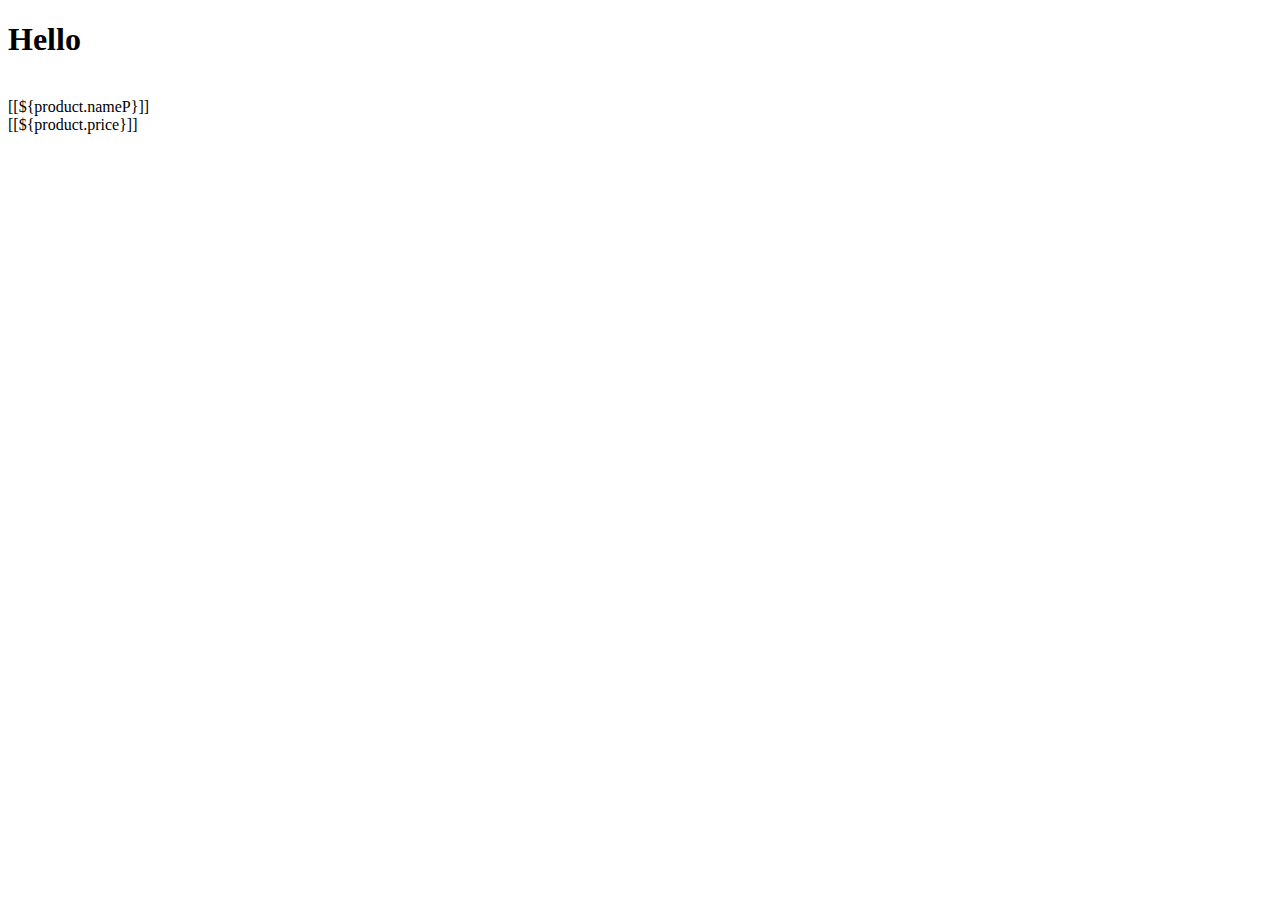
<file: src/main/resources/templates/index.html>
<!DOCTYPE html>
<html lang="en" xmlns:th="http://www.thymeleaf.org">
<head>
    <meta charset="UTF-8">
    <title>My Application</title>
    <link rel="stylesheet" type="text/css" th:href="@{/webjars/bootstrap/css/bootstrap.min.css}"/>
</head>
<body>
<div class="container-fluid text-center">
    <h1>Hello</h1>
    <th:block th:each="product : ${listProduct}">
        <div class="item">
            <div class="image">
                <img th:src="${product.image}">
            </div>
            <div>[[${product.nameP}]]</div>
            <div>[[${product.price}]]</div>
        </div>
    </th:block>
</div>
</body>
</html>
</file>
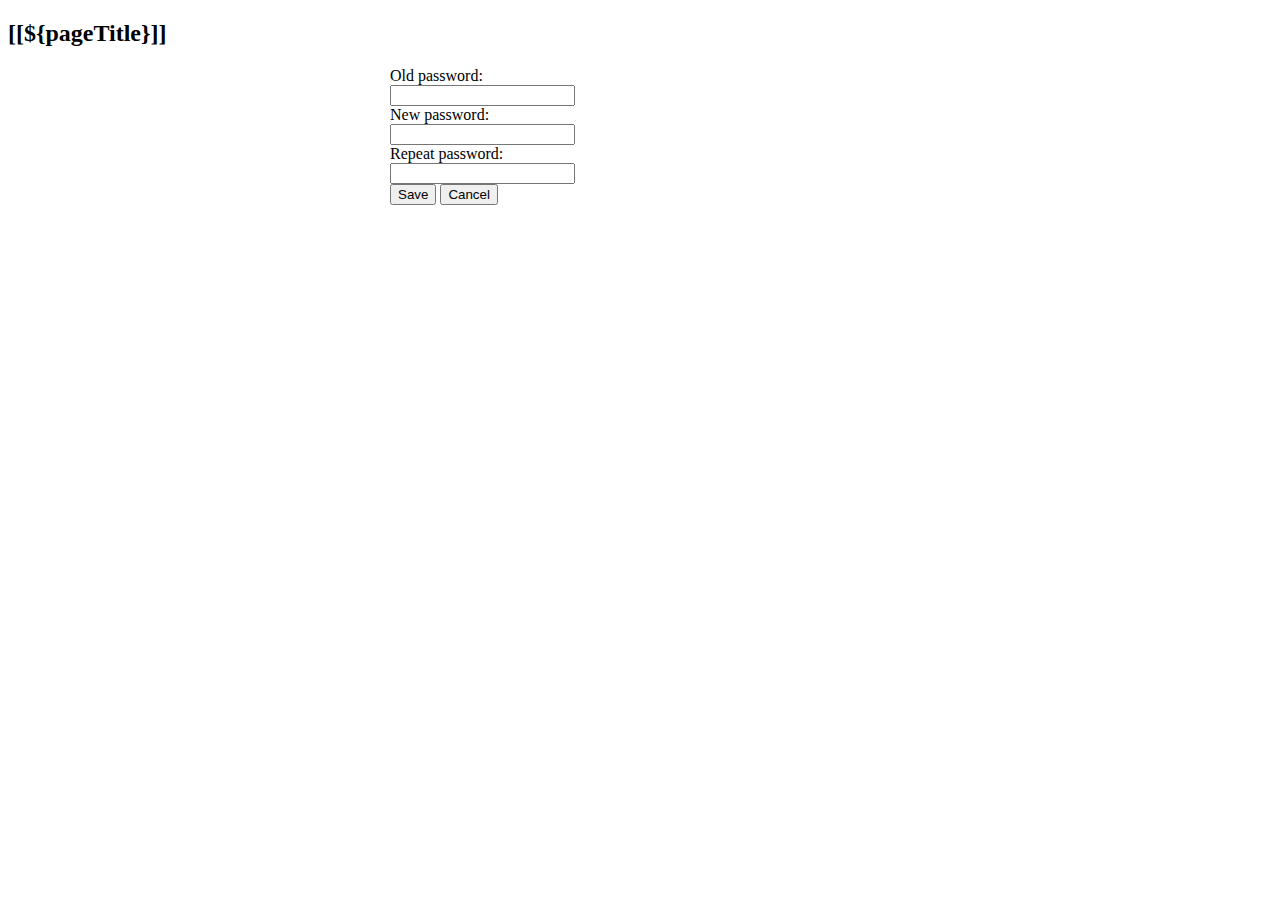
<file: src/main/resources/templates/admin_manager/admin_changepass.html>
<!DOCTYPE html>
<html lang="en" xmlns:th="http://www.thymeleaf.org">
<head>
    <meta charset="UTF-8">
    <title>[[${pageTitle}]]</title>
    <link rel="stylesheet"type="text/css"th:href="@{/webjars/bootstrap/css/bootstrap.min.css}"/>
</head>
<body>
<div class="container-fluid">
    <div class="text-center"><h2>[[${pageTitle}]]</h2></div>
    <div class="text-center" th:if="${message}" th:text="${message}"></div>
    <form th:action="@{/admin_manager/changePass}" method="post" enctype="multipart/form-data"
          style="max-width:500px; margin:0 auto;">

        <div class="border border-secondary rounded p-3">

            <div class="form-group row">
                <label class="col-sm-4 col-form-label">Old password:</label>
                <div class="col-sm-8">
                    <input type="text" name="oldPass" class="form-control" required autocomplete="off" minlength="1"/>
                </div>
            </div>
            <div class="form-group row">
                <label class="col-sm-4 col-form-label">New password:</label>
                <div class="col-sm-8">
                    <input type="password" name="newPass" class="form-control" required minlength="1"/>
                </div>
            </div>
            <div class="form-group row">
                <label class="col-sm-4 col-form-label">Repeat password:</label>
                <div class="col-sm-8">
                    <input type="password" name="rePass" class="form-control" required minlength="1"/>
                </div>
            </div>
            <div class="text-center">
                <button type="submit" class="btn btn-primary m-2" >Save</button>
                <button type="button" class="btn btn-secondary m-2" onclick="cancelForm()">Cancel</button>
            </div>
        </div>
    </form>
</div>
<script>
    function cancelForm() {
        window.location = "[[@{/manager-admin}]]";
    }
</script>
</body>
</html>
</file>
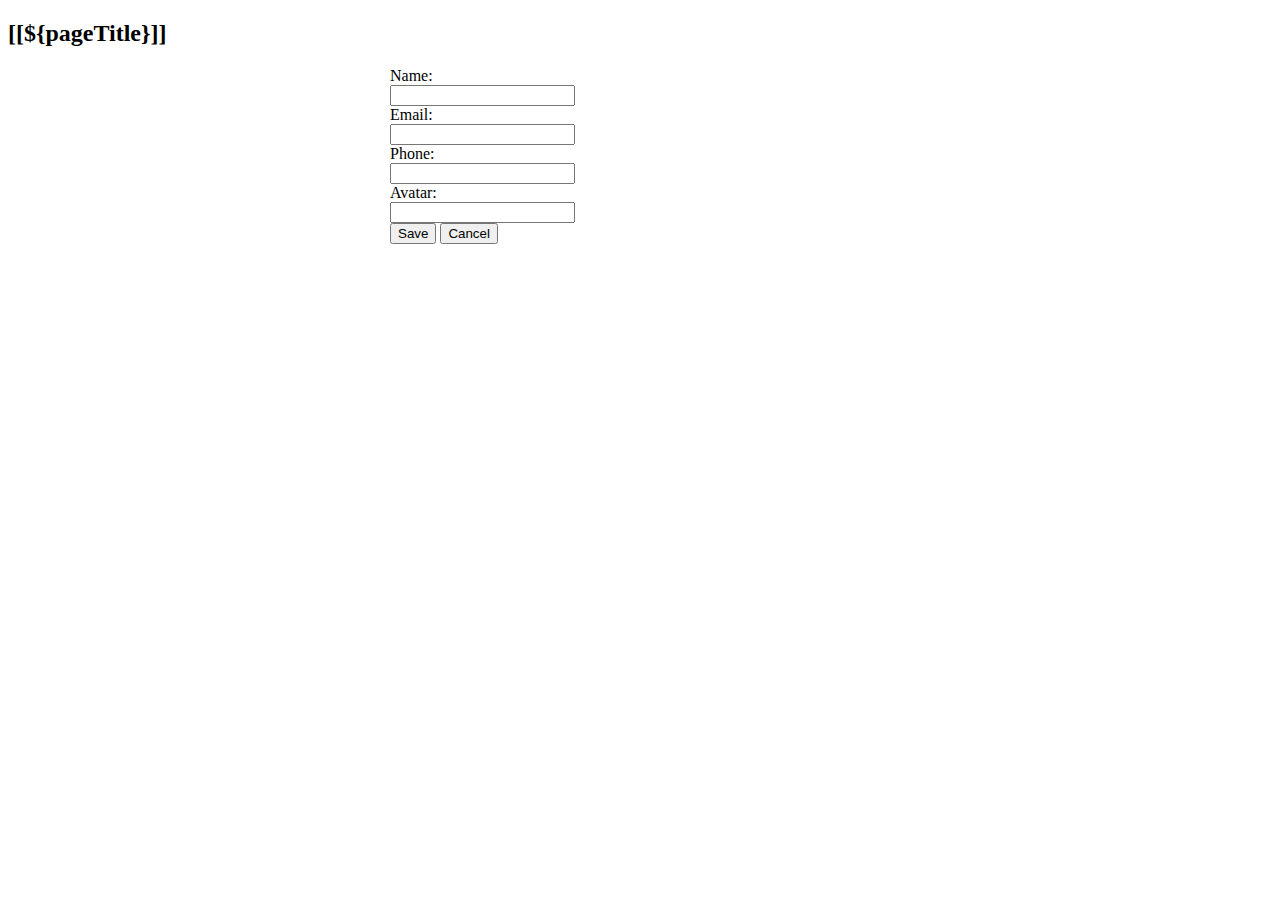
<file: src/main/resources/templates/admin_manager/admin_form.html>
<!DOCTYPE html>
<html lang="en" xmlns:th="http://www.thymeleaf.org">
<head>
    <meta charset="UTF-8">
    <title>[[${pageTitle}]]</title>
    <link rel="stylesheet"type="text/css"th:href="@{/webjars/bootstrap/css/bootstrap.min.css}"/>
</head>
<body>
<div class="container-fluid">
    <div class="text-center"><h2>[[${pageTitle}]]</h2></div>
    <form th:action="@{/admin_manager/save}" method="post" enctype="multipart/form-data"
          style="max-width:500px; margin:0 auto;">

        <div  th:if="${accMe.idA}">
                <input type="hidden" th:value="${accMe.idA}" name="id" >
        </div>
        <div class="border border-secondary rounded p-3">
            <div class="form-group row">
                <label class="col-sm-4 col-form-label">Name:</label>
                <div class="col-sm-8">
                    <input type="text" th:value="${accMe.name}" name="name" class="form-control" required minlength="1"/>
                </div>
            </div>
            <div class="form-group row">
                <label class="col-sm-4 col-form-label">Email:</label>
                <div class="col-sm-8">
                    <input type="text" name="email" th:value="${accMe.email}" class="form-control" required minlength="1"/>
                </div>
            </div>
            <div class="form-group row">
                <label class="col-sm-4 col-form-label">Phone:</label>
                <div class="col-sm-8">
                    <input type="text" name = "sdt" th:value="${accMe.sdt}" class="form-control" minlength="1"/>
                </div>
            </div>
            <div class="form-group row">
                <label class="col-sm-4 col-form-label">Avatar:</label>
                <div class="col-sm-8">
                    <input type="text" th:value="${accMe.avatar}" class="form-control" name="avatar"/>
                </div>
            </div>
            <div class="text-center">
                <button type="submit" class="btn btn-primary m-2" >Save</button>
                <button type="button" class="btn btn-secondary m-2" onclick="cancelForm()">Cancel</button>
            </div>
        </div>
    </form>
</div>
<script>
    function cancelForm() {
        window.location = "[[@{/manager-admin}]]";
    }
</script>
</body>
</html>
</file>
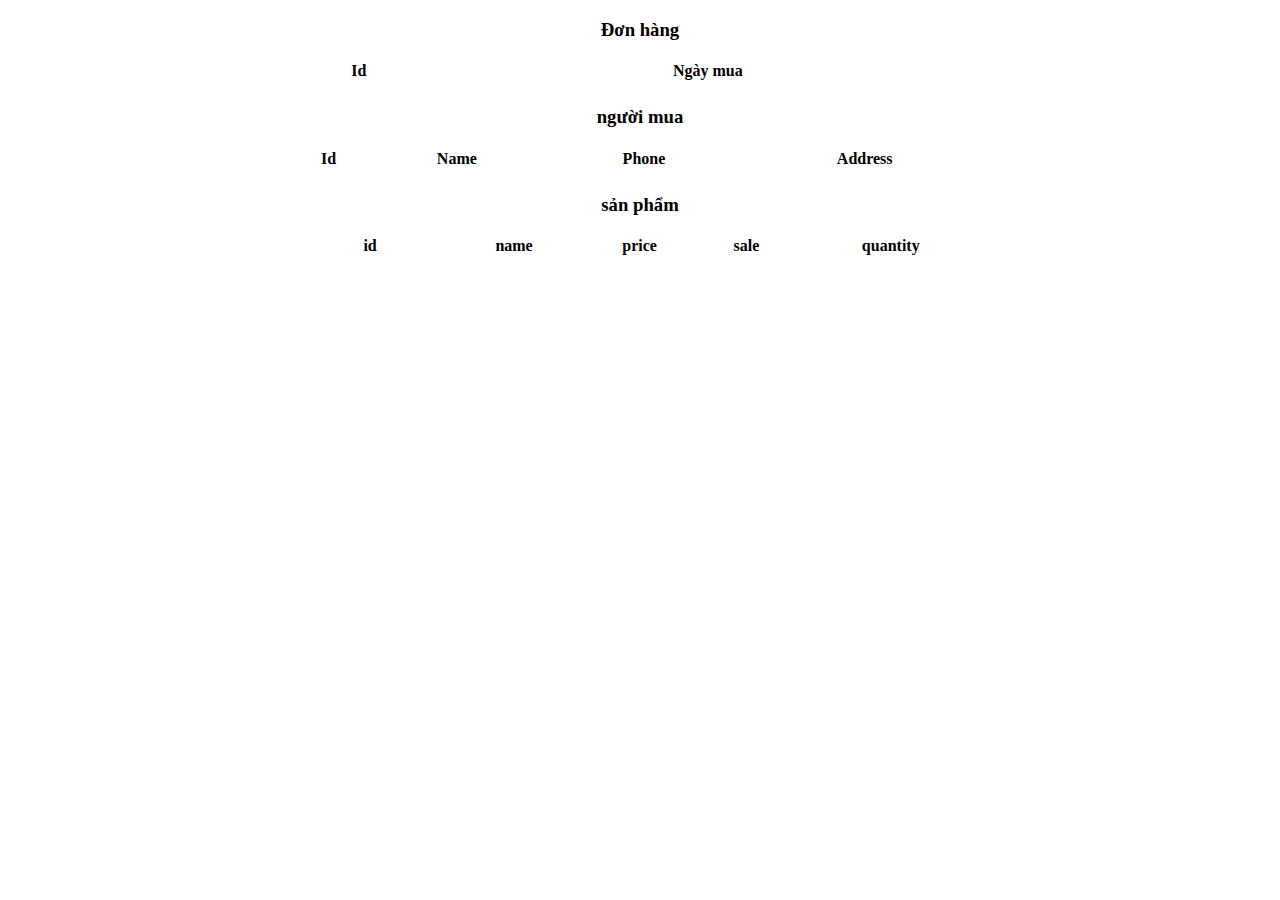
<file: src/main/resources/templates/oder_manager/test.html>
<!DOCTYPE html>
<html lang="en"  xmlns:th="http://www.thymeleaf.org">
<head>
    <meta charset="UTF-8">
    <title>Title</title>
    <style>
        table {
            width: 100%;
        }
    </style>
</head>
<body>
    <h3 style="text-align: center">Đơn hàng</h3>
    <div style="max-width: 700px; text-align: center; margin: auto">
        <table>
            <thead>
            <th>Id</th>
            <th>Ngày mua</th>
            </thead>
            <tbody>
            <td th:each="item : ${billOArr}">
                <span th:text="${item}"></span>
            </td>
            </tbody>
        </table><h3 style="text-align: center">người mua</h3>
        <table>
            <thead>
            <th>Id</th>
            <th>Name</th>
            <th>Phone</th>
            <th>Address</th>
            </thead>
            <tbody>
            <td th:each="item : ${billCArr}">
                <span th:text="${item}"></span>
            </td>
            </tbody>
        </table>
        <h3 style="text-align: center">sản phẩm</h3>
        <table>
            <thead>
            <th>id</th>
            <th>name</th>
            <th>price</th>
            <th>sale</th>
            <th>quantity</th>
            </thead>
            <tbody>
            <tr th:each=" list: ${billOlPArr}">
                <td style="padding: 12px 24px" th:each="i : ${list}">
                    <span th:text="${i}"></span>
                </td>
            </tr>
            </tbody>
        </table>
    </div>
</body>
</html>
</file>
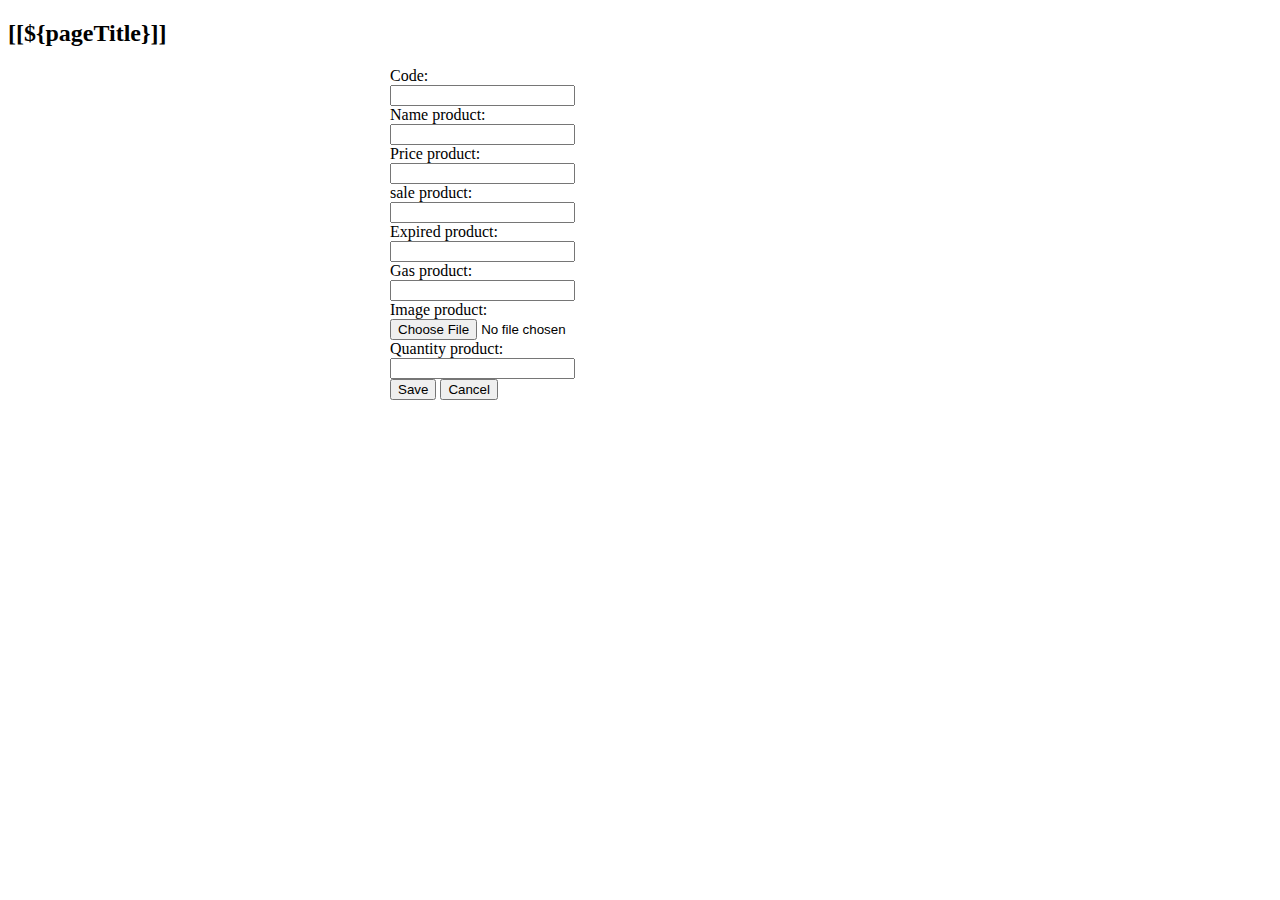
<file: src/main/resources/templates/product_manager/Product_form.html>
<!DOCTYPE html>
<html lang="en" xmlns:th="http://www.thymeleaf.org">
<head>
    <meta charset="UTF-8">
    <title>[[${pageTitle}]]</title>
    <link rel="stylesheet"type="text/css"th:href="@{/webjars/bootstrap/css/bootstrap.min.css}"/>
</head>
<body>
<div class="container-fluid">
    <div class="text-center"><h2>[[${pageTitle}]]</h2></div>
    <form th:action="@{/products_manager/save}" method="post" enctype="multipart/form-data"
          style="max-width:500px; margin:0 auto;">
        <div  th:if="${product.idP}">
            <input type="hidden" th:value="${product.idP}" name="idP" >
        </div>
        <div  th:unless="${product.idP}" >
            <input type="hidden" th:value="0" name="idP" >
        </div>
        <div class="border border-secondary rounded p-3">
            <div class="form-group row">
            <label class="col-sm-4 col-form-label">Code:</label>
            <div class="col-sm-8">
                <input type="text" th:value="${product.pCode}" name="pCode" class="form-control" required minlength="1"/>
            </div>
        </div>
            <div class="form-group row">
                <label class="col-sm-4 col-form-label">Name product:</label>
                <div class="col-sm-8">
                    <input type="text" name="name" th:value="${product.nameP}" class="form-control" required minlength="1"/>
                </div>
            </div>
            <div class="form-group row">
                <label class="col-sm-4 col-form-label">Price product:</label>
                <div class="col-sm-8">
                    <input type="text" name = "price" th:value="${product.price}" class="form-control" minlength="1"/>
                </div>
            </div>
            <div class="form-group row">
                <label class="col-sm-4 col-form-label">sale product:</label>
                <div class="col-sm-8">
                    <input type="text" th:value="${product.sale}" name="sale"/>
                </div>
            </div>
            <div class="form-group row">
                <label class="col-sm-4 col-form-label">Expired product:</label>
                <div class="col-sm-8">
                    <input type="text" name="expired" th:value="${product.expired}" class="form-control" minlength="1"/>
                </div>
            </div>
            <div class="form-group row">
                <label class="col-sm-4 col-form-label">Gas product:</label>
                <div class="col-sm-8">
                    <input type="text" name="gas" th:value="${product.gas}" class="form-control" minlength="1"/>
                </div>
            </div>
            <div class="form-group row">
                <label class="col-sm-4 col-form-label">Image product:</label>
                <div class="col-sm-8">
                    <input type="file" name="fileImage" id="fileImage" accept="image/png, image/jpeg">
                </div>
            </div>
            <div class="form-group row">
                <label class="col-sm-4 col-form-label">Quantity product:</label>
                <div class="col-sm-8">
                    <input type="text" th:value="${product.quantity}" name="quantity" class="form-control" required minlength="1"/>
                </div>
            </div>
            <div class="text-center">
                <button type="submit"class="btn btn-primary m-2" >Save</button>
                <button type="button"class="btn btn-secondary m-2" onclick="cancelForm()">Cancel</button>
            </div>
        </div>
    </form>
</div>
<script>
    function cancelForm() {
        window.location = "[[@{/products_manager}]]";
    }
</script>
</body>
</html>
</file>
